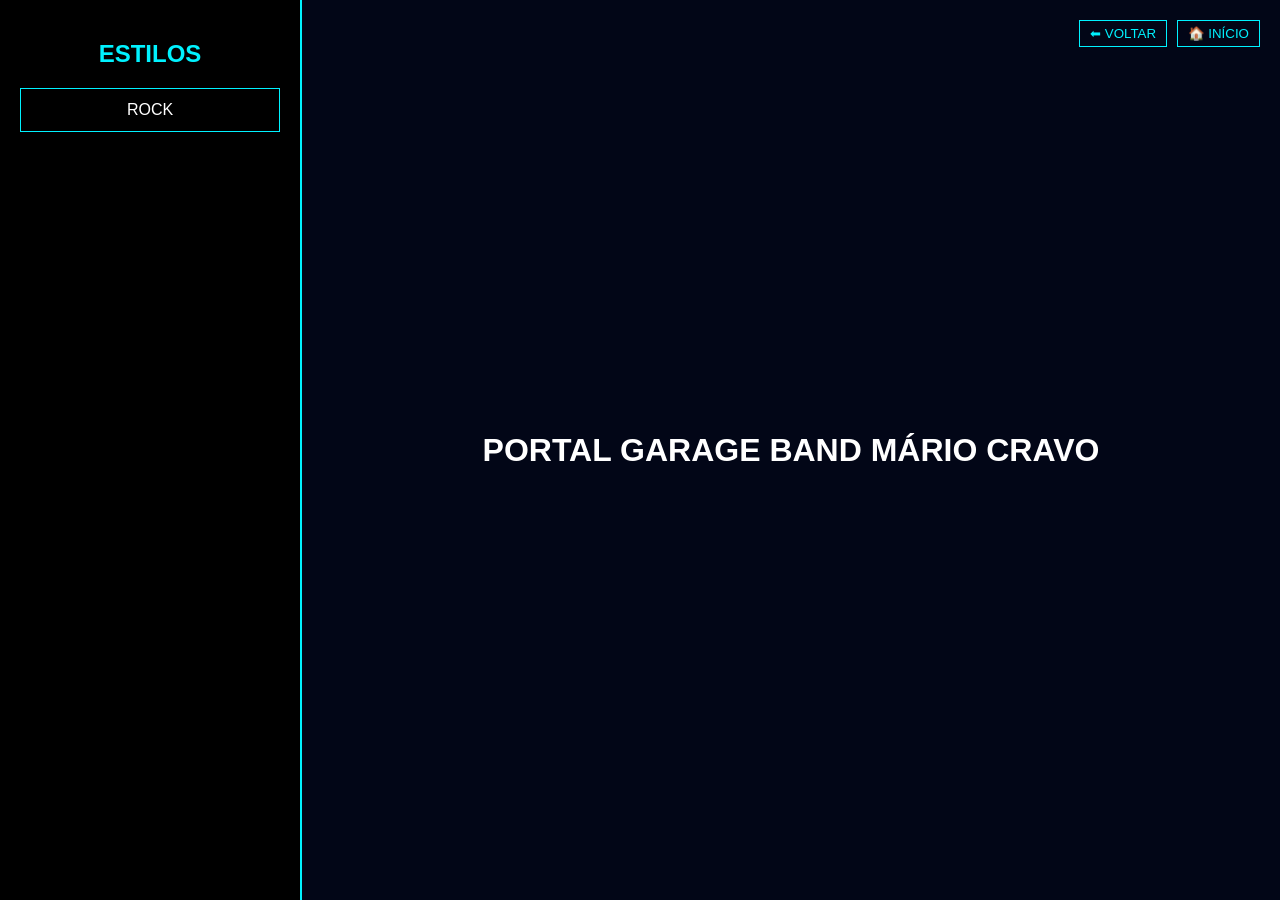
<file: index.html>
<!DOCTYPE html>
<html lang="pt-br">
<head>
    <meta charset="UTF-8">
    <title>Portal Garage Band - Mário Cravo</title>
    <link rel="stylesheet" href="style.css">
</head>
<body>
    <aside class="sidebar">
        <div id="nav-content"></div>
    </aside>

    <main class="main-stage">
        <div class="nav-controls">
            <button class="btn-neon-blue" onclick="app.voltar()">⬅ VOLTAR</button>
            <button class="btn-neon-blue" onclick="app.irParaInicio()">🏠 INÍCIO</button>
        </div>
        
        <div id="welcome-screen">
            <h1 class="neon-title-small">PORTAL GARAGE BAND MÁRIO CRAVO</h1>
        </div>

        <div id="player" class="player-glass" style="display: none;">
            <h2 id="musica-titulo" class="neon-text-blue">NOME DA MÚSICA</h2>
            
            <div class="horizontal-control-panel">
                <div class="control-cell">
                    <p class="cell-label">CONTEÚDO</p>
                    <a id="link-cifra" href="#" target="_blank" class="btn-action-neon">📄 EXIBIR LETRA</a>
                </div>

                <div class="control-cell">
                    <p class="cell-label">MÚSICA ORIGINAL</p>
                    <div class="audio-controls">
                        <button id="play-main" onclick="app.tocar('main')" class="btn-play">▶ PLAY</button>
                        <button onclick="app.parar('main')" class="btn-stop">■ STOP</button>
                    </div>
                </div>

                <div class="control-cell">
                    <p class="cell-label">BACK TRACKING</p>
                    <div class="audio-controls">
                        <button id="play-bt" onclick="app.tocar('bt')" class="btn-play">▶ PLAY</button>
                        <button onclick="app.parar('bt')" class="btn-stop">■ STOP</button>
                    </div>
                </div>
            </div>
        </div>
    </main>

    <!-- Sem preload para não irritar o navegador -->
    <audio id="audio-main-el"></audio>
    <audio id="audio-bt-el"></audio>

    <script src="script.js"></script>
</body>
</html>
</file>
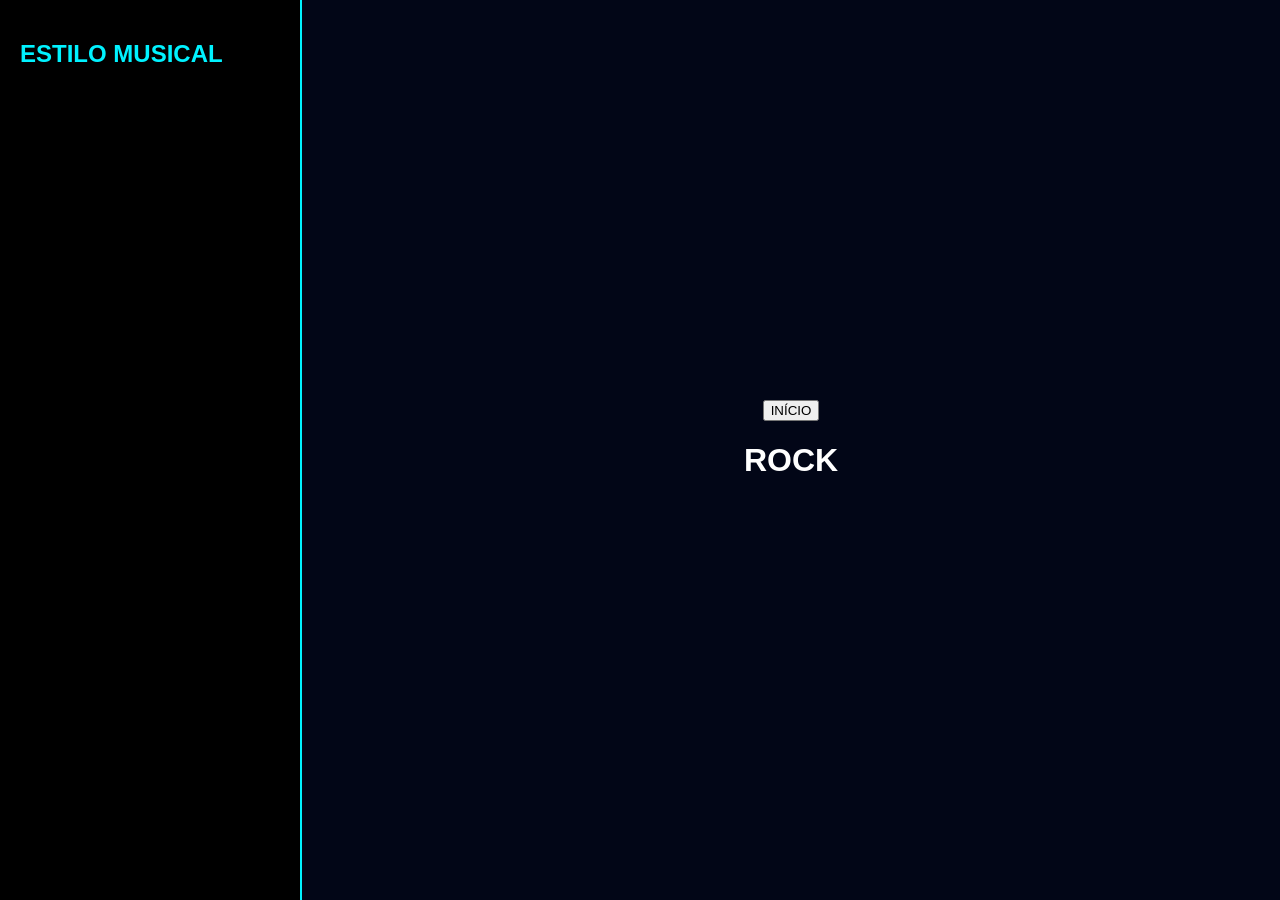
<file: pag1.html>
<!DOCTYPE html>
<html lang="pt-br">
<head>
    <meta charset="UTF-8">
    <title>Portal Garage Band - Bandas</title>
    <link rel="stylesheet" href="style.css">
</head>
<body>
    <aside class="sidebar">
        <h2 style="color:var(--neon-blue)">ESTILO MUSICAL</h2>
        <div id="container-estilos"></div>
    </aside>

    <main class="main-stage">
        <div class="nav-buttons">
            <button class="btn-nav" onclick="location.href='index.html'">INÍCIO</button>
        </div>
        
        <h1 id="titulo-estilo" style="color:var(--fire-orange)">ROCK</h1>
        <div id="grid-bandas" class="grid-bandas"></div>
    </main>

    <script src="script.js"></script>
    <script>
        // Lógica específica da pag1 para carregar bandas
        window.onload = () => {
            const estilo = new URLSearchParams(window.location.search).get('estilo');
            app.carregarBandasPag1(estilo);
        };
    </script>
</body>
</html>
</file>
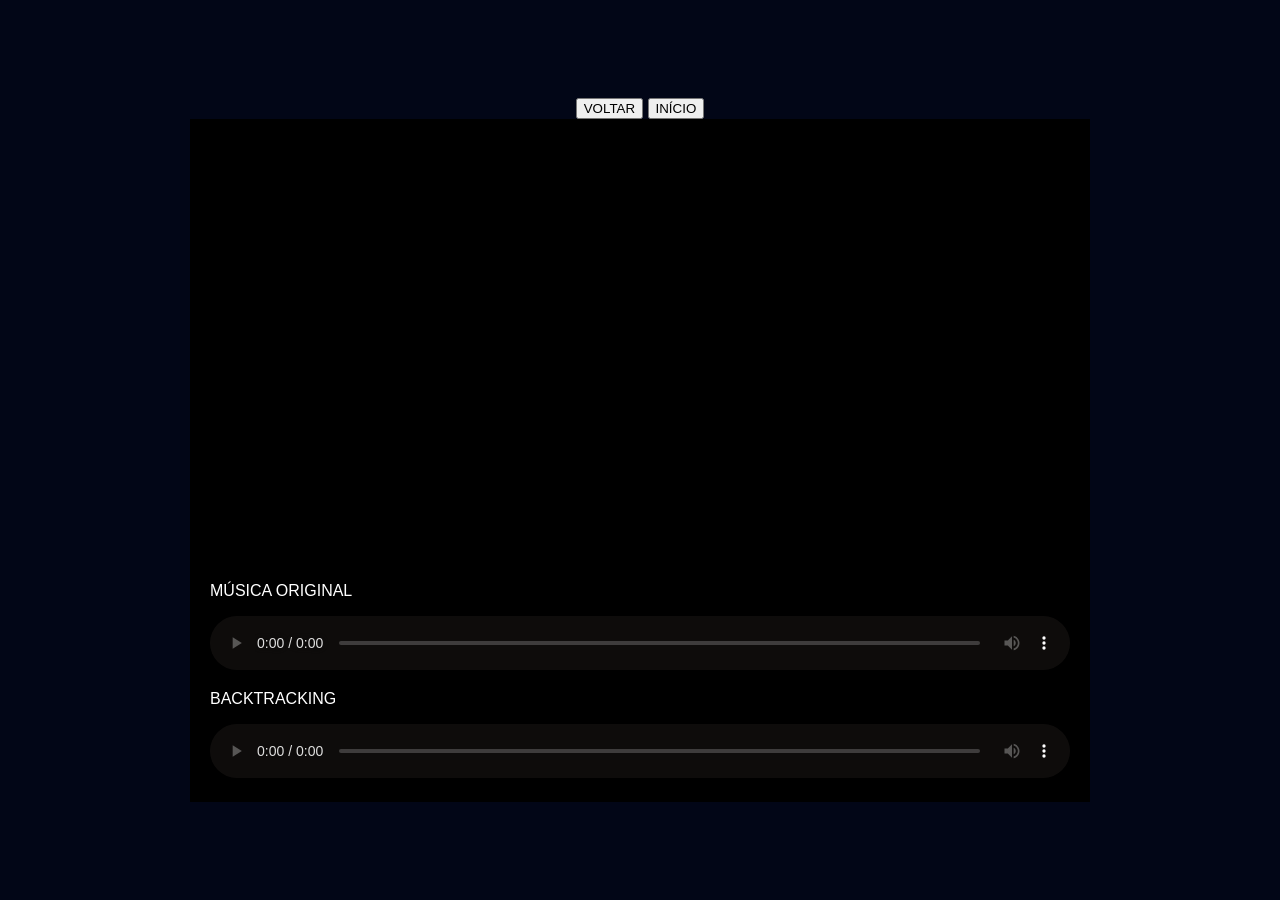
<file: pag2.html>
<!DOCTYPE html>
<html lang="pt-br">
<head>
    <meta charset="UTF-8">
    <title>Portal Garage Band - Player</title>
    <link rel="stylesheet" href="style.css">
</head>
<body>
    <main class="main-stage">
        <div class="nav-buttons">
            <button class="btn-nav" onclick="window.history.back()">VOLTAR</button>
            <button class="btn-nav" onclick="location.href='index.html'">INÍCIO</button>
        </div>

        <div class="fire-box" style="width: 90%; max-width: 900px; background: #000;">
            <div class="content-inner" style="padding: 20px;">
                <h2 id="nome-artista" style="color: var(--neon-blue);"></h2>
                <iframe id="pdf-viewer" style="width:100%; height:400px; border:none;"></iframe>
                <div style="margin-top:20px;">
                    <p>MÚSICA ORIGINAL</p>
                    <audio id="audio-orig" controls style="width:100%; filter:invert(1);"></audio>
                    <p>BACKTRACKING</p>
                    <audio id="audio-bt" controls style="width:100%; filter:invert(1);"></audio>
                </div>
            </div>
        </div>
    </main>
    <script src="script.js"></script>
    <script>
        window.onload = () => app.carregarPlayerPag2();
    </script>
</body>
</html>
</file>
<file: style.css>
:root { --neon-blue: #00f2ff; --bg-dark: #020617; }
body { background: var(--bg-dark); color: white; margin: 0; display: flex; height: 100vh; font-family: sans-serif; overflow: hidden; }
.sidebar { width: 260px; background: #000; border-right: 2px solid var(--neon-blue); padding: 20px; }
.nav-item { padding: 12px; margin: 8px 0; border: 1px solid var(--neon-blue); text-align: center; cursor: pointer; text-transform: uppercase; }
.nav-item:hover { background: var(--neon-blue); color: #000; }
.main-stage { flex: 1; display: flex; flex-direction: column; align-items: center; justify-content: center; position: relative; }
.horizontal-control-panel { display: grid; grid-template-columns: 1fr 1fr 1fr; gap: 20px; background: rgba(0,0,0,0.5); border: 1px solid var(--neon-blue); padding: 30px; border-radius: 8px; width: 90%; }
.control-cell { border-right: 1px solid rgba(0,242,255,0.3); padding: 0 10px; text-align: center; }
.control-cell:last-child { border-right: none; }
.btn-play { background: #064e3b; color: #34d399; border: 1px solid #34d399; padding: 10px 20px; cursor: pointer; font-weight: bold; }
.btn-stop { background: #7f1d1d; color: #f87171; border: 1px solid #f87171; padding: 10px 20px; cursor: pointer; font-weight: bold; }
.btn-action-neon { color: #fff; text-decoration: none; border: 1px solid var(--neon-blue); padding: 10px; display: block; }
.nav-controls { position: absolute; top: 20px; right: 20px; }
.btn-neon-blue { background: none; border: 1px solid var(--neon-blue); color: var(--neon-blue); cursor: pointer; padding: 5px 10px; margin-left: 5px; }
</file>
